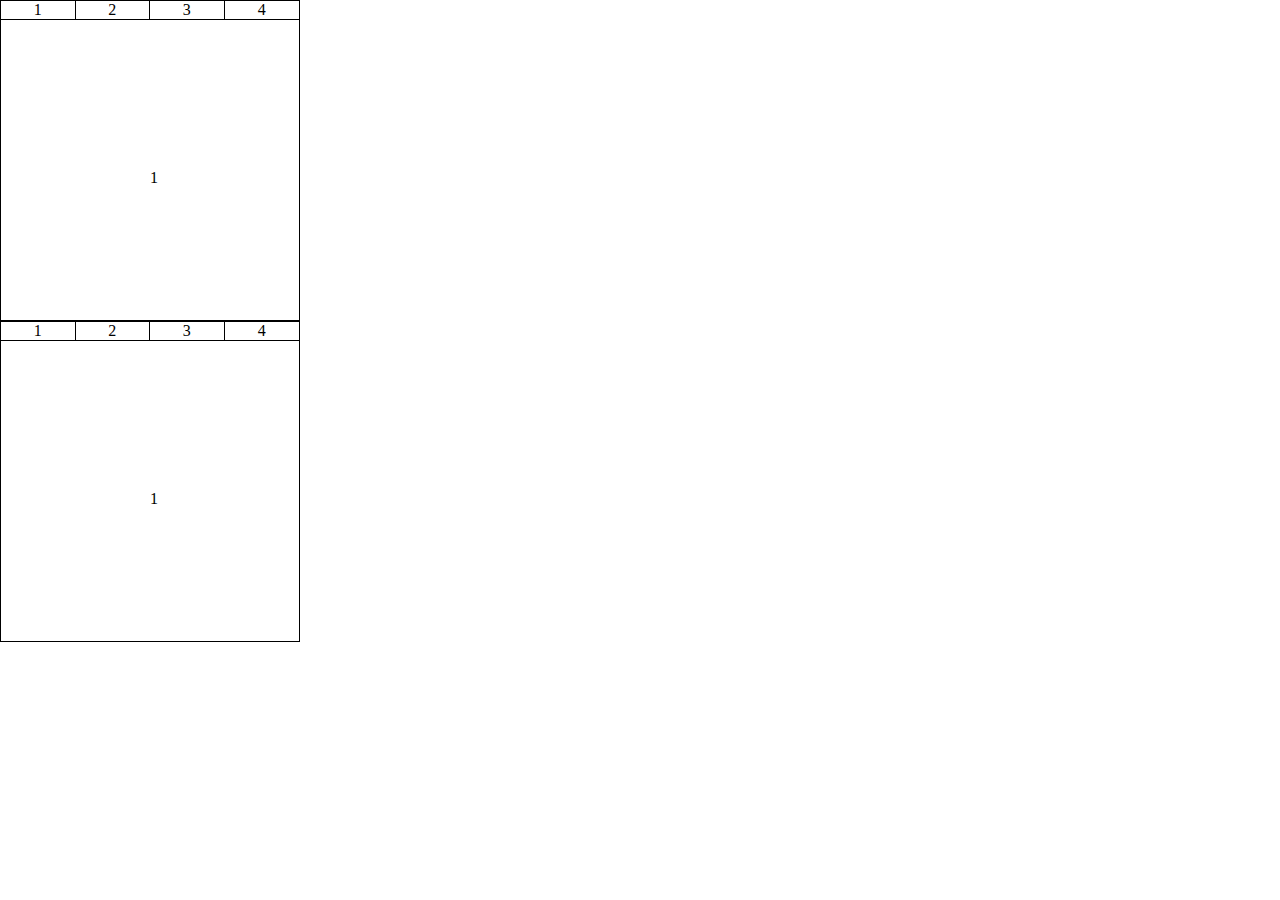
<file: tabs/index.html>
<!DOCTYPE html>
<html>
<head>
<script src="//code.jquery.com/jquery-2.1.1.min.js"></script>
  <meta charset="utf-8">
  <title>JS Bin</title>
  <style>
    *{
  padding:0;
  margin:0;
  box-sizing:border-box;
}
ul,li{
  list-style:none;
}
.container{
  width:300px;
  border:1px solid;
}
.tabs::after{
  content:'';
  display:block;
  clear:both;
}
.tabs{
  border-bottom:1px solid;
}
.tabs li{
  float:left;
  display:inline-block;
  width:25%;
  text-align:center;
  
}
.tabs li:not(:last-child){
  border-right:1px solid;
}

.pannel li.active{
  display:block
}

.pannel li{
  text-align:center;
  padding:50%;
  height:300px;
  display:none
}
  </style>
</head>
<body>
<div class="container">
  <ul class="tabs">
    <li>1</li>
    <li>2</li>
    <li>3</li>
    <li>4</li>
  </ul>
  <ul class="pannel">
    <li class='active'>1</li>
    <li>2</li>
    <li>3</li>
    <li>4</li>
  </ul>
</div>
  
  
 <div class="container">
  <ul class="tabs">
    <li>1</li>
    <li>2</li>
    <li>3</li>
    <li>4</li>
  </ul>
  <ul class="pannel">
    <li class='active'>1</li>
    <li>2</li>
    <li>3</li>
    <li>4</li>
  </ul>
</div>

<script>
  function Tab (ct){
  this.ct = ct
  this.init()
  this.bind()
  this.index
}

Tab.prototype = {
    constructor: Tab,
    init:function(){
      this.tabs_lis = $(this.ct).find('.tabs li')
      this.pannel_lis = $(this.ct).find('.pannel li')
    },
    bind:function(){
     var _this = this
     this.tabs_lis.on('click',function(){
       _this.index = $(this).index()
       _this.pannel_lis.eq(_this.index).addClass('active').siblings().removeClass('active')
     })
      
    }   
    
}

new Tab($('.container').eq(0))
new Tab($('.container').eq(1))
  
</script>
</body>
</html>
</file>
